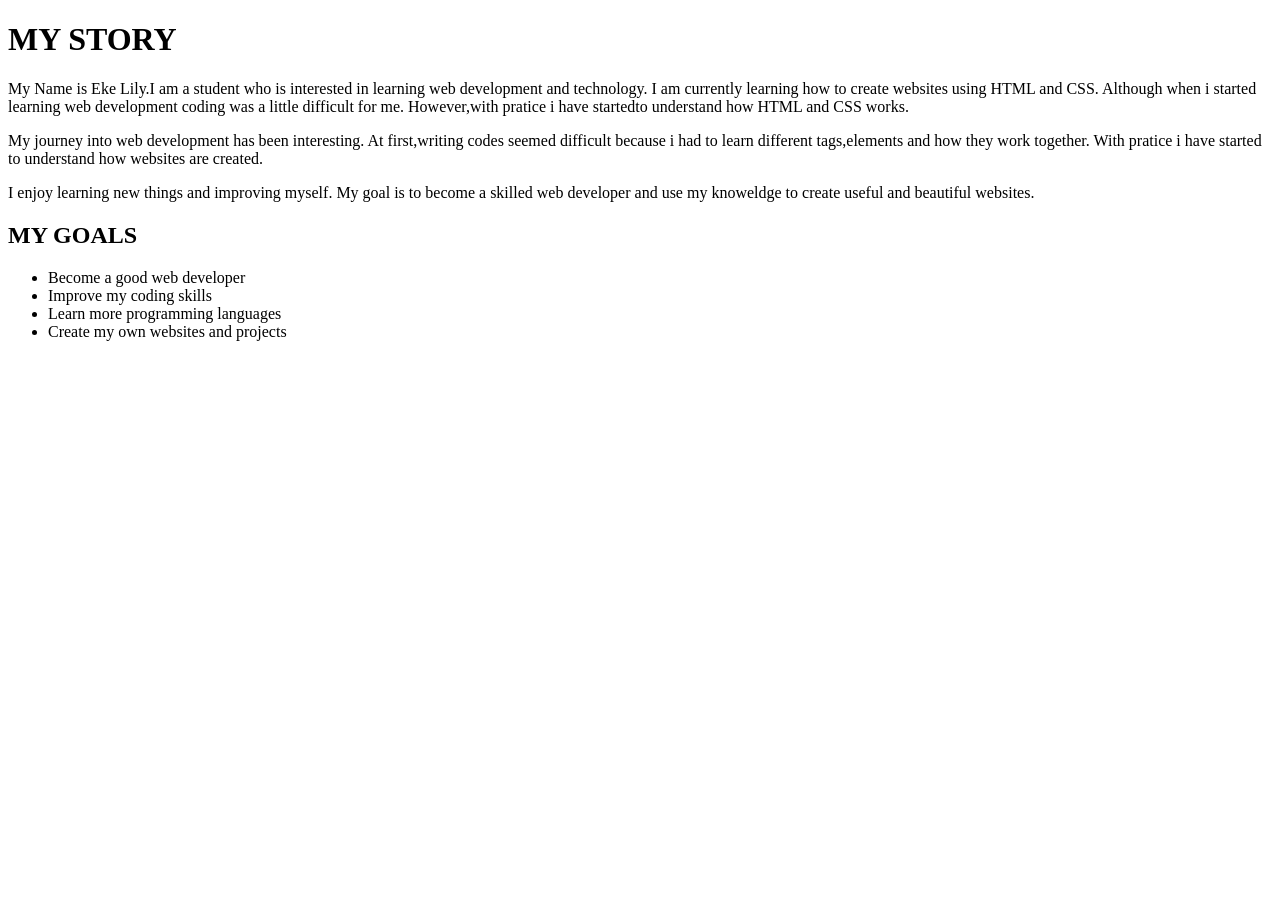
<file: about.html>
<!DOCTYPE html>
<html lang="en">
<head>
    <meta charset="UTF-8">
    <meta name="viewport" content="width=device-width, initial-scale=1.0">
    <title>ABOUT MYSELF</title>
</head>
<body>
 <h1>MY STORY</h1>
    <p>
        My Name is Eke Lily.I am a student who is interested in learning web development and technology. I am currently learning how to create websites using HTML and CSS. Although when i started learning web development coding was a little difficult for me. However,with pratice i have startedto understand how HTML and CSS works.
    </p>

    <p>
        My journey into web development has been interesting. At first,writing codes seemed difficult because i had to learn different tags,elements and how they work together. With pratice i have started to understand how websites are created. 
    </p>

    <p>
        I enjoy learning new things and improving myself. My goal is to become a skilled web developer and use my knoweldge to create useful and beautiful websites.
    </p>
    <h2>MY GOALS</h2>
    <ul>
        <li>Become a good web developer</li>
        <li>Improve my coding skills</li>
        <li>Learn more programming languages</li>
        <li>Create my own websites and projects</li>
        
    </ul>
</body>
</html>
</file>
